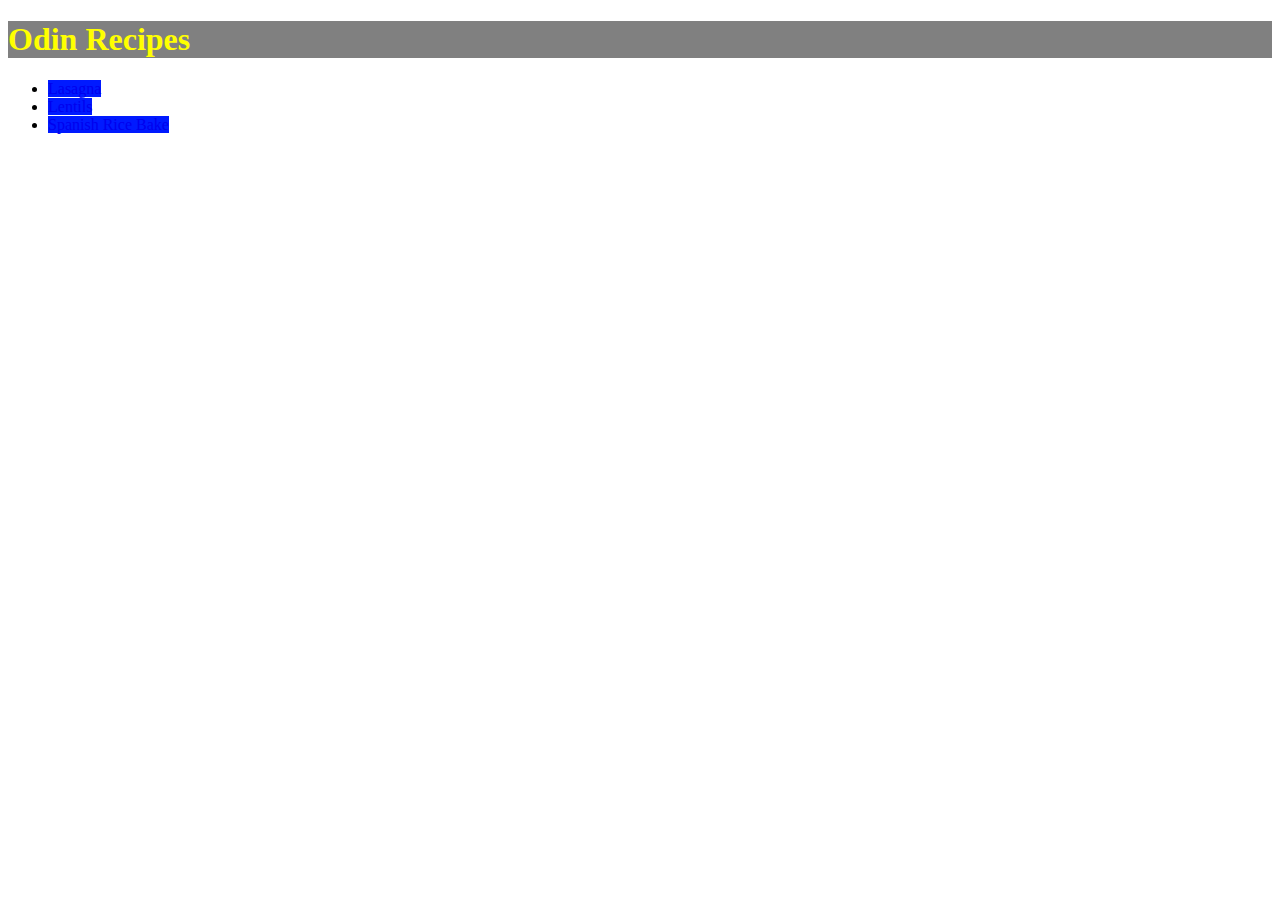
<file: index.html>
<!DOCTYPE html>
<html lang="en">
<head>
    <meta charset="UTF-8">
    <meta http-equiv="X-UA-Compatible" content="IE=edge">
    <meta name="viewport" content="width=device-width, initial-scale=1.0">
    <link rel="stylesheet" href="styles.css">
    <title>Odin Recipes</title>
</head>
<body>
    <h1 id="title-recipes">Odin Recipes</h1>
    <ul>
        <li class="link"><a href="./recipes/lasagna.html">Lasagna</a></li>
        <li class="link"><a href="./recipes/lentils.html">Lentils</a></li>
        <li class="link"><a href="./recipes/spanish_rice_bake.html">Spanish Rice Bake</a></li>
    </ul>
    

</body>
</html>
</file>
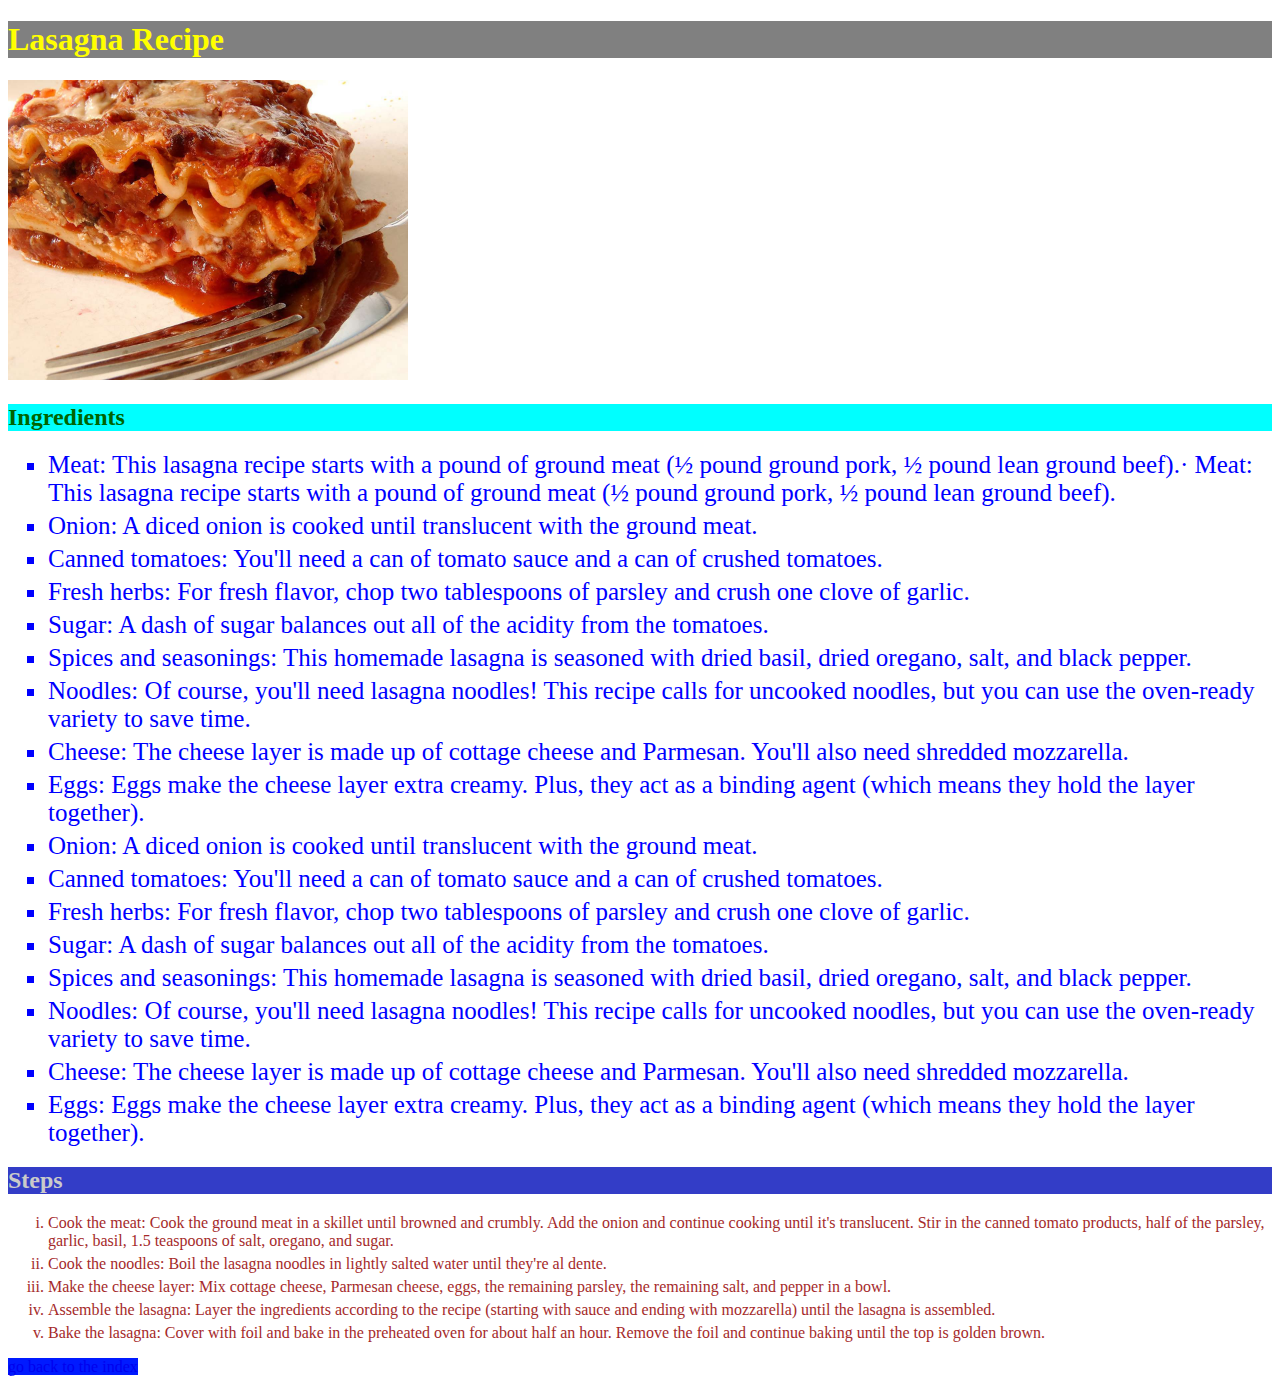
<file: recipes/lasagna.html>
<!DOCTYPE html>
<html lang="en">
<head>
    <meta charset="UTF-8">
    <meta http-equiv="X-UA-Compatible" content="IE=edge">
    <meta name="viewport" content="width=device-width, initial-scale=1.0">
    <link rel="stylesheet" href="../styles.css">
    <title>Lasagna Recipe</title>
</head>
<body>
    <h1 id="title-recipes">Lasagna Recipe</h1>
    <img class="present-food" src="../images/lasagna.jpg">

    <p><h2 id="title-ingredients">Ingredients</h2></p>
    <p>
        <ul class="unordered-list-1">
            
            <li>Meat: This lasagna recipe starts with a pound of ground meat (½ pound ground pork, ½ pound lean ground beef).· Meat: This lasagna recipe starts with a pound of ground meat (½ pound ground pork, ½ pound lean ground beef).</li>
            <li>Onion: A diced onion is cooked until translucent with the ground meat.</li>
            <li>Canned tomatoes: You'll need a can of tomato sauce and a can of crushed tomatoes.</li>
            <li>Fresh herbs: For fresh flavor, chop two tablespoons of parsley and crush one clove of garlic.</li>
            <li>Sugar: A dash of sugar balances out all of the acidity from the tomatoes.</li>
            <li>Spices and seasonings: This homemade lasagna is seasoned with dried basil, dried oregano, salt, and black pepper.</li>
            <li>Noodles: Of course, you'll need lasagna noodles! This recipe calls for uncooked noodles, but you can use the oven-ready variety to save time.</li>
            <li>Cheese: The cheese layer is made up of cottage cheese and Parmesan. You'll also need shredded mozzarella.</li>
            <li>Eggs: Eggs make the cheese layer extra creamy. Plus, they act as a binding agent (which means they hold the layer together).</li>
            <li>Onion: A diced onion is cooked until translucent with the ground meat.</li>
            <li>Canned tomatoes: You'll need a can of tomato sauce and a can of crushed tomatoes.</li>
            <li>Fresh herbs: For fresh flavor, chop two tablespoons of parsley and crush one clove of garlic.</li>
            <li>Sugar: A dash of sugar balances out all of the acidity from the tomatoes.</li>
            <li>Spices and seasonings: This homemade lasagna is seasoned with dried basil, dried oregano, salt, and black pepper.</li>
            <li>Noodles: Of course, you'll need lasagna noodles! This recipe calls for uncooked noodles, but you can use the oven-ready variety to save time.</li>
            <li>Cheese: The cheese layer is made up of cottage cheese and Parmesan. You'll also need shredded mozzarella.</li>
            <li>Eggs: Eggs make the cheese layer extra creamy. Plus, they act as a binding agent (which means they hold the layer together).</li>
        </ul>
    </p>
    <p><h2 id="title-steps">Steps</h2></p>
    <p>
        <ol class="ordered-list-1">
            <li>Cook the meat: Cook the ground meat in a skillet until browned and crumbly. Add the onion and continue cooking until it's translucent. Stir in the canned tomato products, half of the parsley, garlic, basil, 1.5 teaspoons of salt, oregano, and sugar.</li>
            <li>Cook the noodles: Boil the lasagna noodles in lightly salted water until they're al dente.</li>
            <li>Make the cheese layer: Mix cottage cheese, Parmesan cheese, eggs, the remaining parsley, the remaining salt, and pepper in a bowl.</li>
            <li>Assemble the lasagna: Layer the ingredients according to the recipe (starting with sauce and ending with mozzarella) until the lasagna is assembled.</li>
            <li>Bake the lasagna: Cover with foil and bake in the preheated oven for about half an hour. Remove the foil and continue baking until the top is golden brown.</li>
        </ol>
    </p>

    <p><a href="../index.html">go back to the index</a></p>
</body>
</html>
</file>
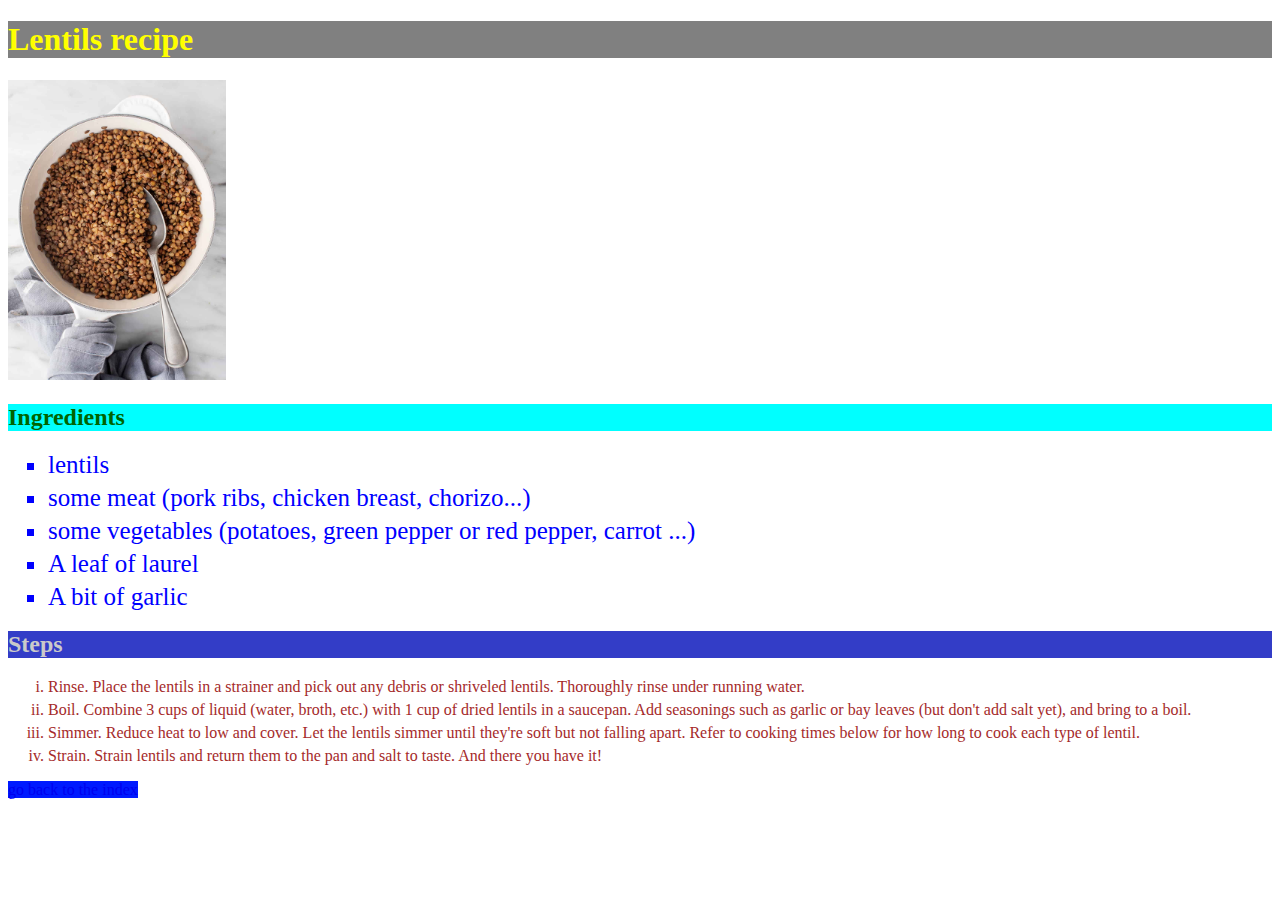
<file: recipes/lentils.html>
<!DOCTYPE html>
<html lang="en">
<head>
    <meta charset="UTF-8">
    <meta http-equiv="X-UA-Compatible" content="IE=edge">
    <meta name="viewport" content="width=device-width, initial-scale=1.0">
    <link rel="stylesheet" href="../styles.css">
    <title>How to cook lentils</title>
</head>
<body>
    <p><h1 id="title-recipes">Lentils recipe</h1></p>
    <img class="present-food" src="../images/lentils.jpg">
    <p><h2 id="title-ingredients">Ingredients</h2></p>
    <ul class="unordered-list-1">
        <li>lentils</li>
        <li>some meat (pork ribs, chicken breast, chorizo...)</li>
        <li>some vegetables (potatoes, green pepper or red pepper, carrot ...)</li>
        <li>A leaf of laurel</li>
        <li>A bit of garlic</li>
    </ul>

    <p><h2 id="title-steps">Steps</h2></p>
    <ol class="ordered-list-1">
        <li>Rinse. Place the lentils in a strainer and pick out any debris or shriveled lentils. Thoroughly rinse under running water.</li>
        <li>Boil. Combine 3 cups of liquid (water, broth, etc.) with 1 cup of dried lentils in a saucepan. Add seasonings such as garlic or bay leaves (but don't add salt yet), and bring to a boil.</li>
        <li>Simmer. Reduce heat to low and cover. Let the lentils simmer until they're soft but not falling apart. Refer to cooking times below for how long to cook each type of lentil.</li>
        <li>Strain. Strain lentils and return them to the pan and salt to taste. And there you have it!</li>
    </ol>

    <p><a href="../index.html">go back to the index</a></p>
</body>
</html>
</file>
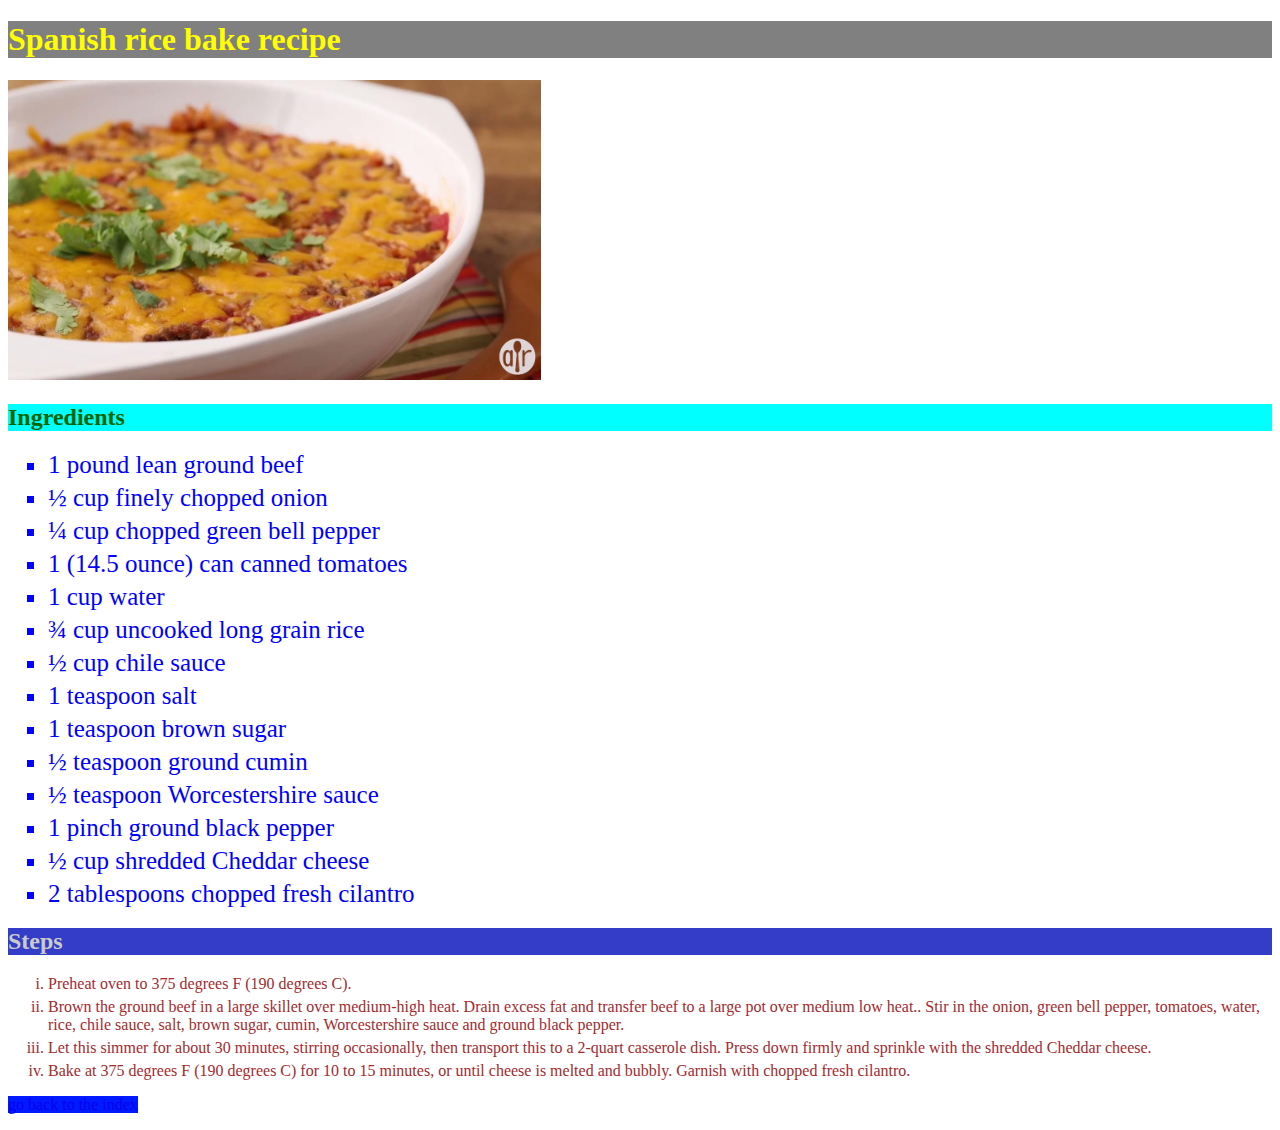
<file: recipes/spanish_rice_bake.html>
<!DOCTYPE html>
<html lang="en">
<head>
    <meta charset="UTF-8">
    <meta http-equiv="X-UA-Compatible" content="IE=edge">
    <meta name="viewport" content="width=device-width, initial-scale=1.0">
    <link rel="stylesheet" href="../styles.css">
    <title>How to cook Spanish rice bake</title>
</head>
<body>
    <p><h1 id="title-recipes">Spanish rice bake recipe</h1></p>
    <img class="present-food" src="../images/spanish_rice_bake.jpg">
    <p><h2 id="title-ingredients">Ingredients</h2></p>
    <ul class="unordered-list-1">
        <li>1 pound lean ground beef</li>
        <li>½ cup finely chopped onion</li>
        <li>¼ cup chopped green bell pepper</li>
        <li>1 (14.5 ounce) can canned tomatoes</li>
        <li>1 cup water</li>
        <li>¾ cup uncooked long grain rice</li>
        <li>½ cup chile sauce</li>
        <li>1 teaspoon salt</li>
        <li>1 teaspoon brown sugar</li>
        <li>½ teaspoon ground cumin</li>
        <li>½ teaspoon Worcestershire sauce</li>
        <li>1 pinch ground black pepper</li>
        <li>½ cup shredded Cheddar cheese</li>
        <li>2 tablespoons chopped fresh cilantro</li>
    </ul>

    <p><h2 id="title-steps">Steps</h2></p>
    <ol class="ordered-list-1">
        <li>Preheat oven to 375 degrees F (190 degrees C).</li>
        <li>Brown the ground beef in a large skillet over medium-high heat. Drain excess fat and transfer beef to a large pot over medium low heat.. Stir in the onion, green bell pepper, tomatoes, water, rice, chile sauce, salt, brown sugar, cumin, Worcestershire sauce and ground black pepper.</li>
        <li>Let this simmer for about 30 minutes, stirring occasionally, then transport this to a 2-quart casserole dish. Press down firmly and sprinkle with the shredded Cheddar cheese.</li>
        <li>Bake at 375 degrees F (190 degrees C) for 10 to 15 minutes, or until cheese is melted and bubbly. Garnish with chopped fresh cilantro.</li>
    </ol>

    <p><a class="go-back" href="../index.html">go back to the index</a></p>
</body>
</html>
</file>
<file: styles.css>
/* First the direct tags of html */
a:link {
    text-decoration:dashed;
    background-color: rgb(0, 26, 255);
 
 }
 
 a:visited {
     text-decoration:dashed;
     background-color: rgb(0, 255, 0);
  
  }
 
  a:hover  {
     text-decoration:dashed;
     background-color: rgb(255, 51, 0);
  
  }
 
  a:active  {
     text-decoration:dashed;
     background-color: rgb(247, 0, 255);
  
  }

  a:link {
   text-decoration:dashed;
   background-color: rgb(0, 26, 255);

}

a:visited {
    text-decoration:dashed;
    background-color: rgb(0, 255, 0);
 
 }

 a:hover  {
    text-decoration:dashed;
    background-color: rgb(255, 51, 0);
 
 }

 a:active  {
    text-decoration:dashed;
    background-color: rgb(247, 0, 255);
 
 }

 /* Second we will treat the ID's, we will be using them for the titles */
#title-recipes
{
    background-color:grey;
    color:yellow;
}
#title-ingredients
{
    background-color: aqua;
    color:darkgreen;
    font-weight: bold;
}

#title-steps
{
    background-color: rgb(51, 61, 199);
    color:rgb(202, 202, 202);
    font-weight: bold;   
}

/* Third we configure the classes, we will use them to define general concepts such as unordered lists elements */
.present-food
{
    height:300px;
    width:auto;
}

.unordered-list-1 {
    list-style: square;

}
.unordered-list-1 li {
    color:blue;
    font-size: 25px;   
    margin-bottom: 5px;
}

.ordered-list-1 {
    list-style:lower-roman;
}

.ordered-list-1 li {
    color:brown;
    margin-bottom: 5px;
}


/* and here be dragons */
</file>
